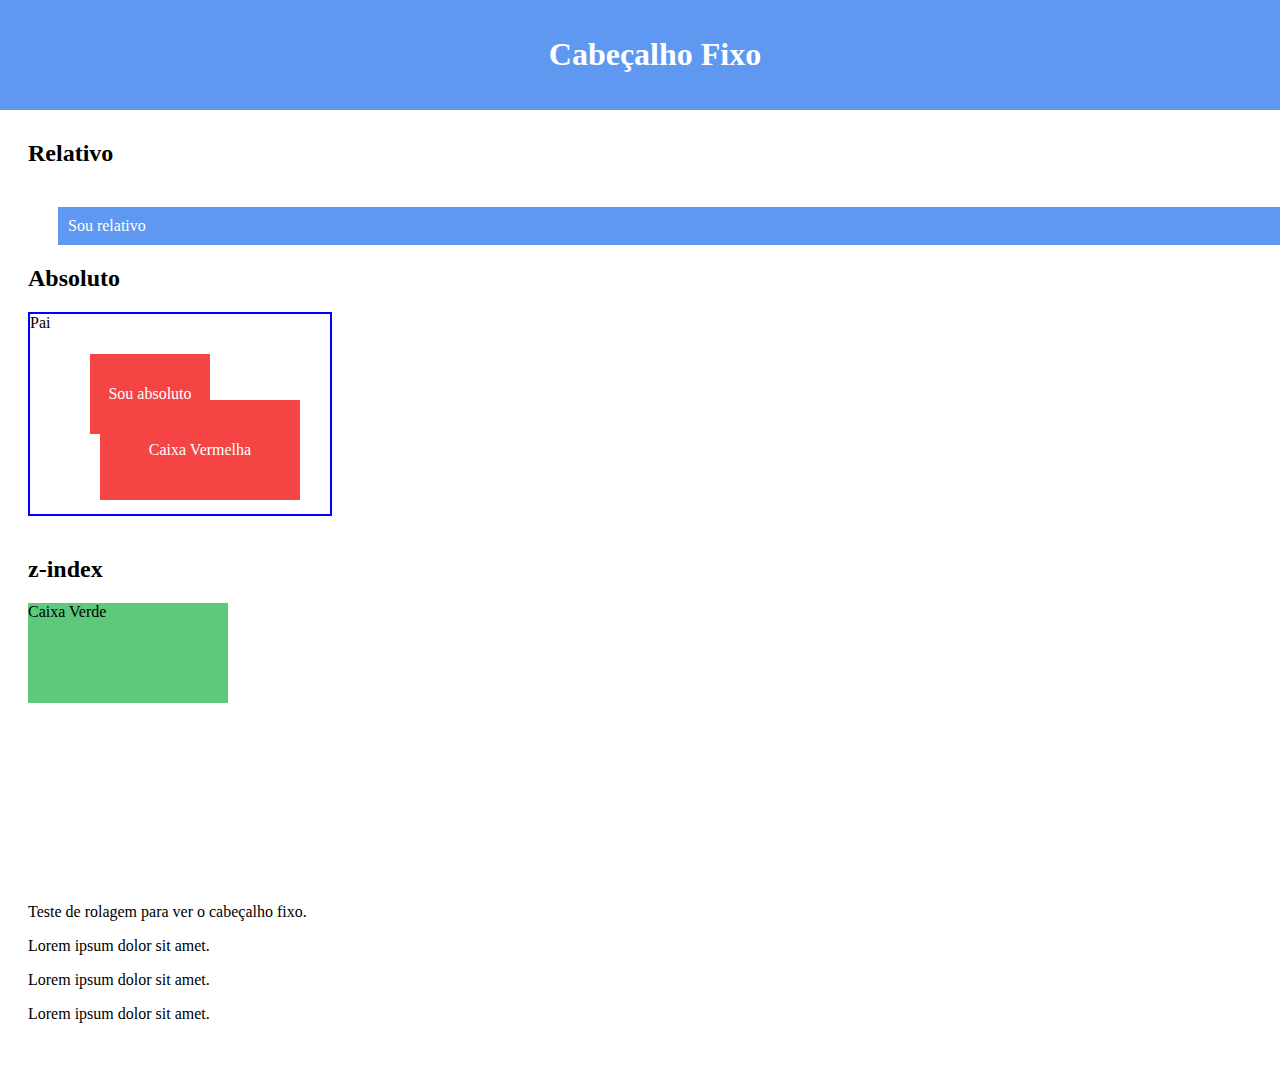
<file: index.html>
<!DOCTYPE html>
<html lang="pt-BR">
<head>
    <meta charset="UTF-8">
    <meta name="viewport" content="width=device-width, initial-scale=1.0">
    <title>Atividade CSS Hands-On</title>
    <link rel="stylesheet" href="style.css">
</head>
<body>
    
    <div class="cabecalho">
        <h1>Cabeçalho Fixo</h1>
    </div>

    <div class="conteudo">
        <h2>Relativo</h2>
        <div class="caixa-relativa">Sou relativo</div>

        <h2>Absoluto</h2>
        <div class="container">
            Pai
            <div class="filho-absoluto">Sou absoluto</div>
        </div>

        <h2>z-index</h2>
        <div class="caixa-verde">Caixa Verde</div>
        <div class="caixa-vermelha">Caixa Vermelha</div>

        <p style="margin-top: 200px;">
            Teste de rolagem para ver o cabeçalho fixo.
        </p>
        <p>Lorem ipsum dolor sit amet.</p>
        <p>Lorem ipsum dolor sit amet.</p>
        <p>Lorem ipsum dolor sit amet.</p>
    </div>

</body>
</html>
</file>
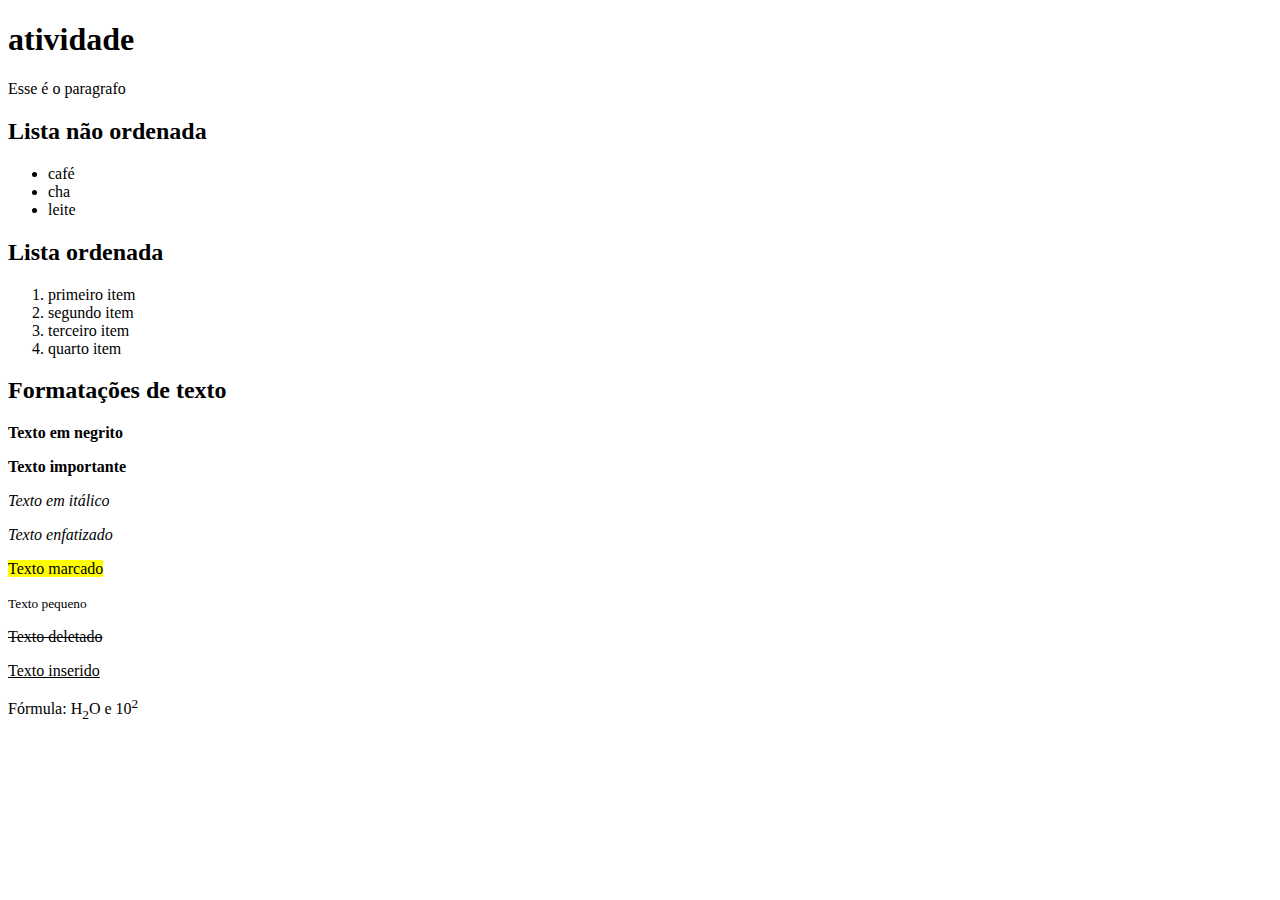
<file: atividade 30.05.2025.html>
<!DOCTYPE html>
<html lang="pt-BR"></html>
<head>
  <meta charset="UTF-8">
  <title>Primeira atividade 30/07/2025</title>
</head>
<body>

  <h1>atividade</h1>

  <p>Esse é o paragrafo</p>

  <h2>Lista não ordenada</h2>
  <ul>
    <li>café</li>
    <li>cha</li>
    <li>leite</li>
  </ul>

  <h2>Lista ordenada</h2>
  <ol>
    <li>primeiro item</li>
    <li>segundo item</li>
    <li>terceiro item</li>
    <li>quarto item</li>
  </ol>

  <h2>Formatações de texto</h2>
  <p><b>Texto em negrito</b></p>
  <p><strong>Texto importante</strong></p>
  <p><i>Texto em itálico</i></p>
  <p><em>Texto enfatizado</em></p>
  <p><mark>Texto marcado</mark></p>
  <p><small>Texto pequeno</small></p>
  <p><del>Texto deletado</del></p>
  <p><ins>Texto inserido</ins></p>
  <p>Fórmula: H<sub>2</sub>O e 10<sup>2</sup></p>

</body>
</html>
</file>
<file: style.css>
.cabecalho {
    position: fixed;
    top: 0;
    left: 0;
    width: 100%;
    background: #5E98F1;
    color: white;
    padding: 15px;
    text-align: center;
    z-index: 1000;
}

.conteudo {
    margin-top: 100px;
    padding: 20px;
}

.caixa-relativa {
    position: relative;
    top: 20px;
    left: 30px;
    background: #5E98F1;
    color: white;
    padding: 10px;
    margin-bottom: 40px;
}

.container {
    position: relative;
    width: 300px;
    height: 200px;
    border: 2px solid blue;
    margin-bottom: 40px;
}

.filho-absoluto {
    position: absolute;
    top: 40px;
    left: 60px;
    width: 120px;
    height: 80px;
    background: #F44444;
    color: white;
    text-align: center;
    line-height: 80px;
}

.caixa-verde {
    position: relative;
    width: 200px;
    height: 100px;
    background: #5CC97B;
    z-index: 1;
    margin-bottom: 20px;
}

.caixa-vermelha {
    position: absolute;
    top: 400px;
    left: 100px;
    width: 200px;
    height: 100px;
    background: #F44444;
    color: white;
    z-index: 2;
    display: flex;
    align-items: center;
    justify-content: center;
}
</file>
